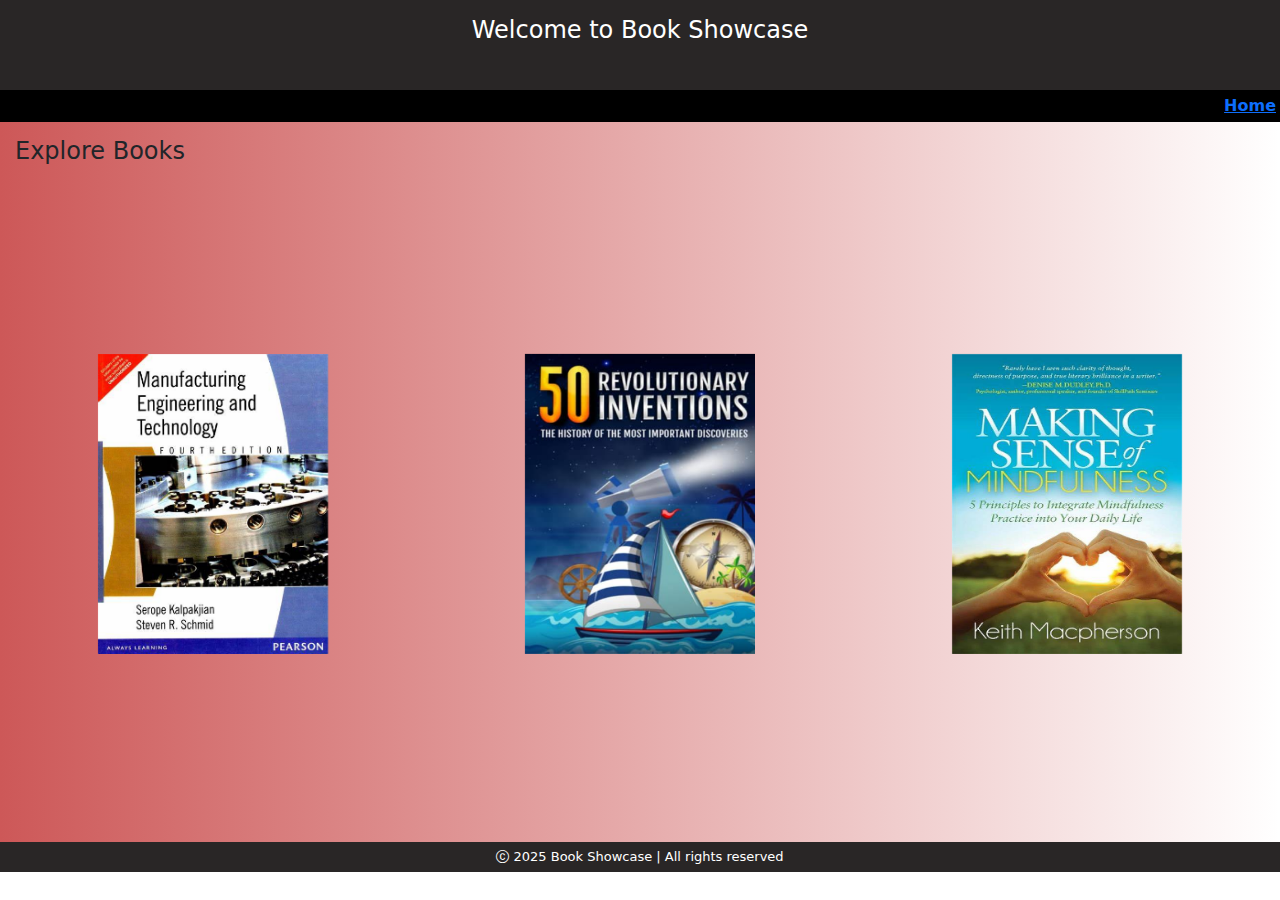
<file: index.html>
<!DOCTYPE html>
<html lang="en">

<head>
    <meta charset="UTF-8">
    <meta name="viewport" content="width=device-width, initial-scale=1.0">
    <title>Document</title>
    <link rel="stylesheet" href="style.css">
    <link rel="stylesheet" href="https://cdn.jsdelivr.net/npm/bootstrap-icons@1.11.3/font/bootstrap-icons.min.css">
    <link href="https://cdn.jsdelivr.net/npm/bootstrap@5.3.3/dist/css/bootstrap.min.css" rel="stylesheet"
        integrity="sha384-QWTKZyjpPEjISv5WaRU9OFeRpok6YctnYmDr5pNlyT2bRjXh0JMhjY6hW+ALEwIH" crossorigin="anonymous">
</head>

<body>
    <header class="p-3 text-white">

        <h4 class="text-center">
            Welcome to Book Showcase
        </h4>

    </header>

    <div class="upper text-end p-1 fw-bold">
        <a href="./index.html">Home</a>
    </div>
    <section>
        <h4>Explore Books</h4>
        <div class="books d-flex justify-content-around align-items-center flex-wrap  ">
            <div class="book1">

                <div class="book">

                    <div class="book-inner">

                        <div class="book-front">
                            <img src="./images/book1.jpeg" alt="book1" width="230px" height="300px">
                        </div>
                        <div class="book-back">
                            <a href="./book.html" class="text-decoration-none text-light">Click for Details
                            </a>

                        </div>

                    </div>
                </div>
            </div>

            <div class="book2">

                <div class="book">

                    <div class="book-inner">

                        <div class="book-front">
                            <img src="./images/book2.jpg" alt="book2" width="230px" height="300px">
                        </div>

                        <div class="book-back">
                            <a href="./book.html" class="text-decoration-none text-light">

                                Click for Details
                            </a>
                        </div>

                    </div>
                </div>
            </div>
            <div class="book3">

                <div class="book">

                    <div class="book-inner">

                        <div class="book-front">
                            <img src="./images/book3.jpeg" alt="book3" width="230px" height="300px">
                        </div>
                        <div class="book-back">
                            <a href="./book.html" class="text-decoration-none text-light">

                                Click for Details
                            </a>
                        </div>

                    </div>

                </div>
            </div>


        </div>
    </section>
    <footer>
        <i class="bi bi-c-circle"></i>
        2025 Book Showcase | All rights reserved
    </footer>
</body>

</html>
</file>
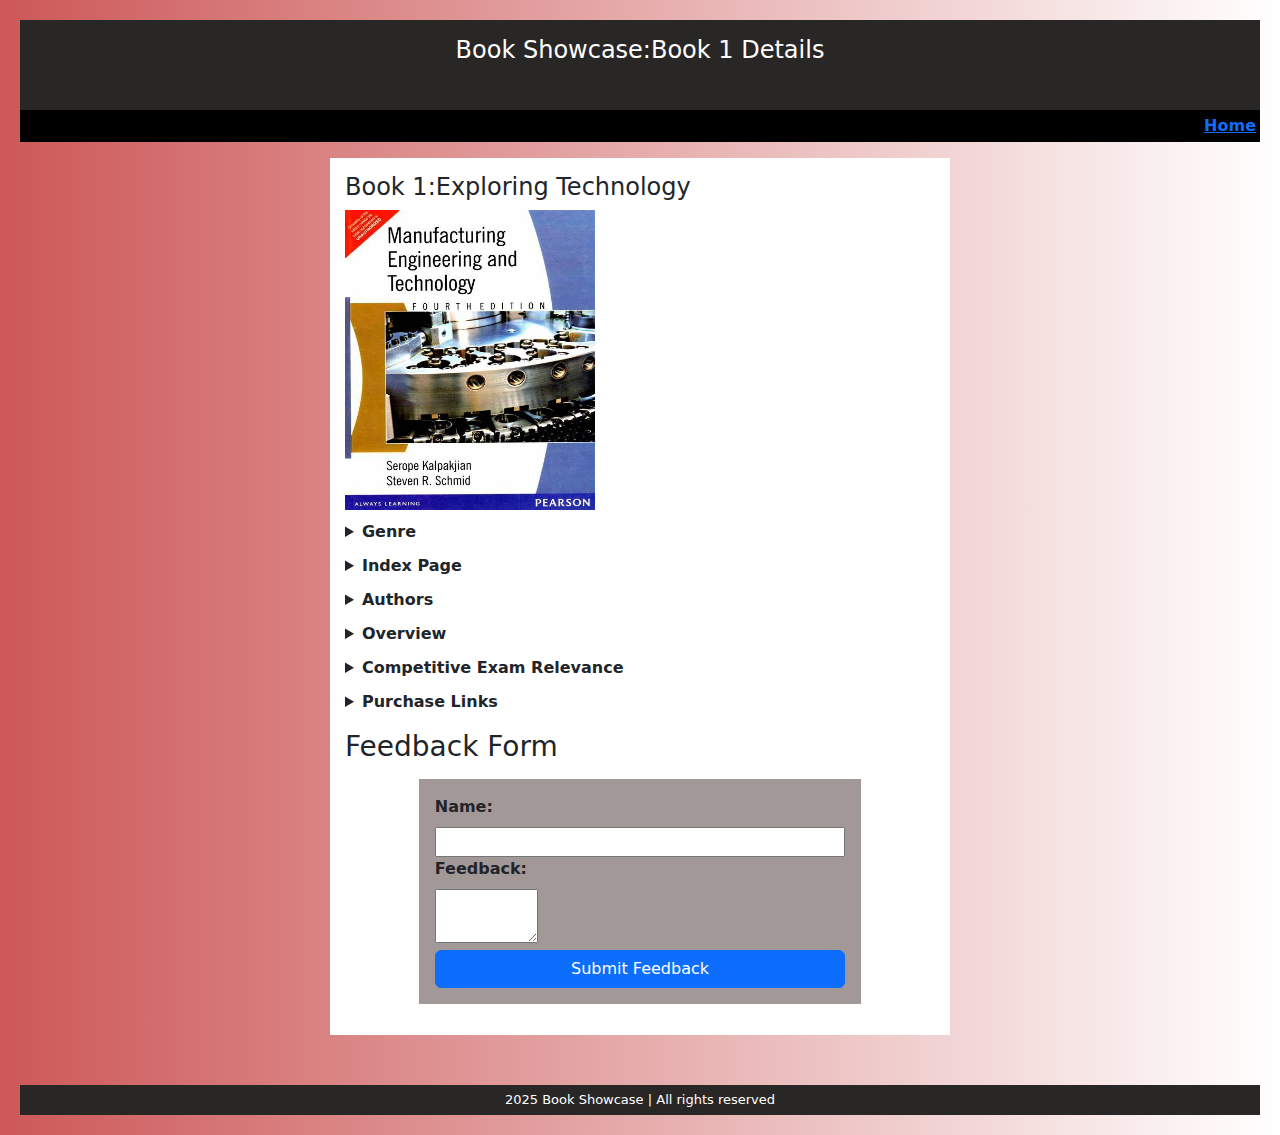
<file: book.html>
<!DOCTYPE html>
<html lang="en">

<head>
    <meta charset="UTF-8">
    <meta name="viewport" content="width=device-width, initial-scale=1.0">
    <title>Document</title>
    <link rel="stylesheet" href="./bookstyle.css">
    <link href="https://cdn.jsdelivr.net/npm/bootstrap@5.3.3/dist/css/bootstrap.min.css" rel="stylesheet"
        integrity="sha384-QWTKZyjpPEjISv5WaRU9OFeRpok6YctnYmDr5pNlyT2bRjXh0JMhjY6hW+ALEwIH" crossorigin="anonymous">
</head>

<body>
    <header class="p-3 text-white">

        <h4 class="text-center">
            Book Showcase:Book 1 Details
        </h4>

    </header>

    <div class="bg-black text-end p-1 fw-bold">
        <a href="./index.html" class="btnActive fw-bolder">Home</a>
    </div>

    <section class="d-flex justify-content-center align-items-center mt-3">
        <div class="click">
            <h4>Book 1:Exploring Technology </h4>

            <div class="imgBook">
                <img src="./images/book1.jpeg" alt="" width="250px" height="300px">
            </div>
            <div class="bookContent">
                <details>
                    <summary>Genre</summary>
                    <div>
                        <ul>
                            <li>Technology</li>
                            <li>Education</li>
                        </ul>
                    </div>
                </details>

                <details>
                    <summary>Index Page</summary>
                    <div>
                        <ul>
                            <li>Introduction</li>
                            <li>Chapter 1 : Overview</li>
                            <li>Chapter 2 : Advanced Concepts</li>
                        </ul>

                    </div>
                </details>

                <details>
                    <summary>Authors</summary>
                    <div>
                        <p>Jane Doe ,John Smith</p>
                    </div>
                </details>

                <details>
                    <summary>Overview</summary>
                    <div>
                        <p>This book provides detailed insights into technology and communication skills for
                            professionals and students.</p>
                    </div>
                </details>

                <details>
                    <summary>Competitive Exam Relevance </summary>
                    <div>
                        <p>Highly recommended for IT and communication-related government exams</p>
                    </div>
                </details>

                <details>
                    <summary>Purchase Links</summary>
                    <div>
                        <ul>
                            <li><a href="">Amazon</a></li>
                            <li><a href="">Flipkart</a></li>
                        </ul>
                    </div>
                </details>
                <div class="feedback mt-3">
                    <h3>Feedback Form</h3>
                    <div class=" d-flex justify-content-center  mt-3">
                        <dl class=" w-75 p-3 feed">
                            <dd class="fw-bolder"> <label for="name">Name:</label></dd>
                            <dt><input type="text" name="" id="name" style="width: 100%;"></dt>

                            <dd class="fw-bolder"><label for="feedBack">Feedback:</label></dd>
                            <dt><textarea name="" id="feedBack" rows="2" cols="10"></textarea></dt>
                            <button class="btn btn-primary w-100"> Submit Feedback</button>
                        </dl>
                    </div>
                </div>
            </div>
        </div>
    </section>
    <footer>
        <i class="bi bi-c-circle"></i>
        2025 Book Showcase | All rights reserved
    </footer>
</body>

</html>
</file>
<file: style.css>
section {
    background: linear-gradient(to left, rgba(184, 171, 86, 0), rgb(205, 88, 88));
    height: 80vh;
}

.books {
    height: 70vh;
}

section h4 {
    padding: 15px;
}

.upper {
    background-color: black;
}

footer {
    background-color: rgb(41, 38, 38);
    color: white;
    text-align: center;
    padding: 5px;
    font-size: 13px;
}

header {
    height: 10vh;
    background-color: rgb(41, 38, 38);
}

.book {
    width: 250px;
    height: 300px;
    perspective: 1000px;
}

.book-inner {
    width: 100%;
    height: 100%;
    position: relative;
    transition: transform 0.6s;
    transform-style: preserve-3d;
}

.book:hover .book-inner {
    transform: rotateY(180deg);
}

.book-front,
.book-back {
    width: 100%;
    height: 100%;
    position: absolute;
    display: flex;
    align-items: center;
    justify-content: center;
    backface-visibility: hidden;
}

.book-front {
    transform: rotateY(0deg);
}

.book-back {
    transform: rotateY(180deg);
    background-color: rgba(128, 128, 128, 0.539);
    font-weight: bolder;
    font-size: 30px;
    color: white;
    backface-visibility: hidden;
}

@media screen and (orientation: portrait) {
    .book {
        width: 200px;
        height: 250px;
        perspective: 1000px;
        margin-bottom: 15px;
    }

    .book-back {
        font-size: 25px;
    }

    img {
        width: 200px;
        height: 250px;
    }

    section {
        height: 850px;
    }
}
</file>
<file: bookstyle.css>
body {
    padding: 20px;
    background: linear-gradient(to left, rgba(181, 166, 69, 0), rgb(205, 88, 88));
}

header {
    height: 10vh;
    background-color: rgb(41, 38, 38);
}

.feed {
    background-color: rgb(163, 152, 152);
}

details {
    margin-top: 10px;
}

summary {
    font-weight: bolder;
}

footer {
    background-color: rgb(41, 38, 38);
    color: white;
    text-align: center;
    padding: 5px;
    font-size: 13px;
    margin-top: 50px;
}

.btnActive:active {
    color: red;
}

.click {
    background-color: white;
    padding: 15px;
    width: 50%;
}

@media screen and (orientation: portrait) {

    .click {
        width: 390px;
    }

    textarea {
        width: 210px !important;
    }

}
</file>
